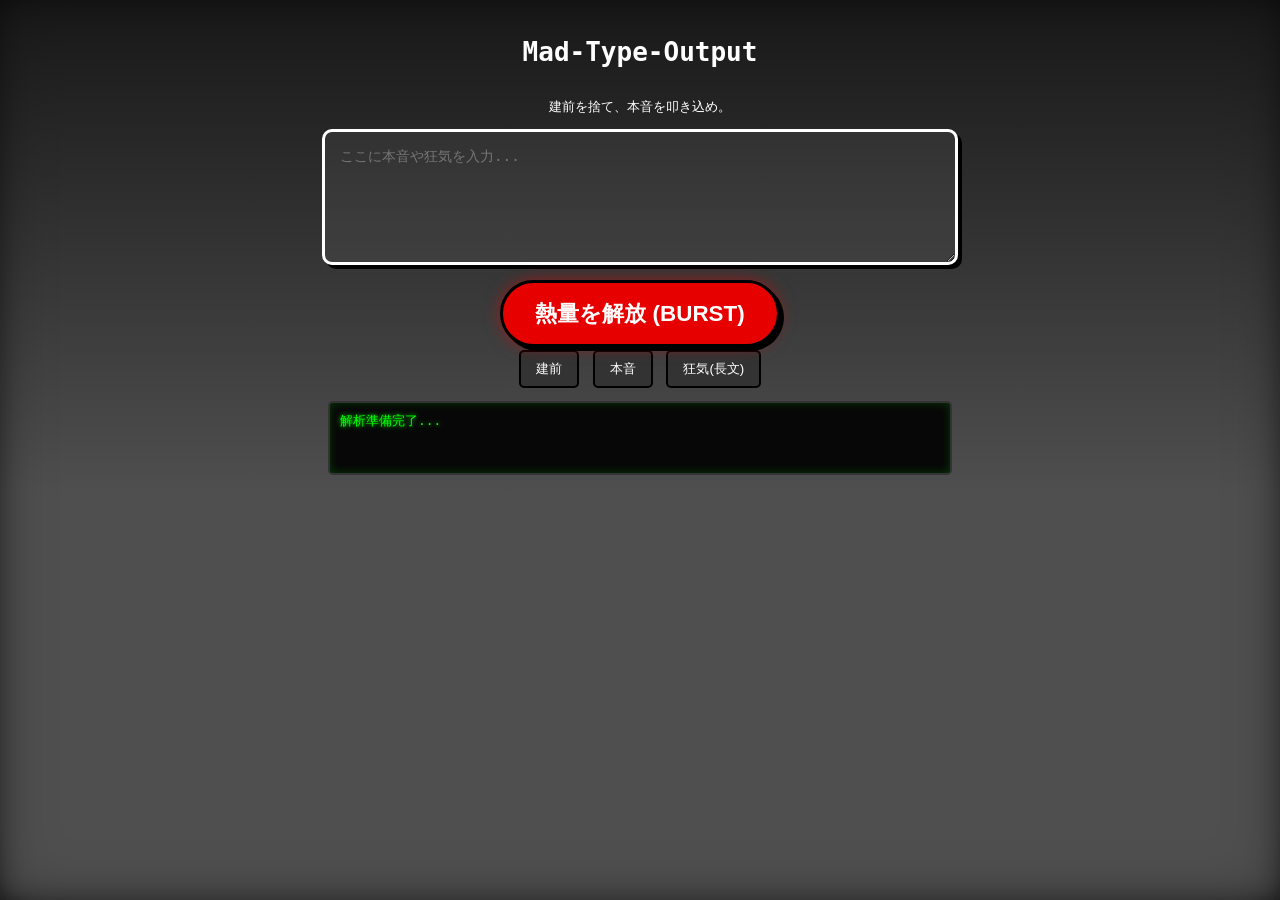
<file: index.html>
<!DOCTYPE html>
<html lang="ja">
<head>
    <meta charset="UTF-8">
    <meta name="viewport" content="width=device-width, initial-scale=1.0">
    <link rel="stylesheet" href="style.css">
    <title>Mad-Type-Output (Anime Ed.)</title>
</head>
<body>
    <canvas id="canvas"></canvas>
    <div id="ui">
        <h1>Mad-Type-Output</h1>
        <p class="subtitle">建前を捨て、本音を叩き込め。</p>
        <textarea id="input" placeholder="ここに本音や狂気を入力..."></textarea>
        
        <button id="burstBtn" onclick="runBurst()">熱量を解放 (BURST)</button>
        <div id="sample-group">
            <button class="sample-btn" onclick="setSample('建前')">建前</button>
            <button class="sample-btn" onclick="setSample('本音')">本音</button>
            <button class="sample-btn" onclick="setSample('狂気')">狂気(長文)</button>
        </div>

        <div id="log">解析準備完了...</div>
    </div>
    <script src="script.js"></script>
</body>
</html>
</file>
<file: style.css>
body { 
    margin: 0; 
    background: #0a0a0a; 
    color: #fff; 
    font-family: monospace; 
    overflow: hidden; 
    transition: background-color 0.1s; 
}

/* --- 画面揺らし・閃光アニメーション (CSSのみで制御) --- */
@keyframes screen-shake {
    0% { transform: translate(0, 0); }
    25% { transform: translate(6px, 6px) rotate(0.5deg); }
    50% { transform: translate(-6px, -6px) rotate(-0.5deg); }
    75% { transform: translate(6px, -6px) rotate(0.5deg); }
    100% { transform: translate(0, 0); }
}

/* ボタンが押されている間、画面全体を揺らして白く光らせる */
body:has(#burstBtn:active) {
    animation: screen-shake 0.1s infinite;
    background-color: #330000; /* わずかに赤白く光る */
}

/* ボタンが押されている間、キャンバスの輝きを爆発させる */
body:has(#burstBtn:active) #canvas {
    animation: screen-shake 0.1s infinite;
    filter: brightness(2.5) blur(1px) drop-shadow(0 0 30px #fff);
}

/* 閃光アニメーション（既存のJS連携用） */
.flash { animation: flash-animation 0.3s ease-out; }
@keyframes flash-animation {
    0% { background-color: #fff; }
    100% { background-color: #0a0a0a; }
}

#canvas { 
    position: absolute; top:0; left:0; width:100vw; height:100vh; pointer-events: none;
    /* 粒子の発光を強化 */
    filter: drop-shadow(0 0 15px rgba(255, 255, 255, 1)) drop-shadow(0 0 30px rgba(255, 255, 255, 0.8));
}

#ui { 
    position: relative; 
    z-index: 10; 
    display: flex; 
    flex-direction: column; 
    align-items: center; 
    padding: 20px; 
    background: linear-gradient(to bottom, rgba(10,10,10,0.8), transparent); 
}

textarea { 
    width: 80%; 
    max-width: 600px; 
    height: 100px; 
    background: rgba(255,255,255,0.05); 
    color: #fff; 
    border: 3px solid #fff; 
    padding: 15px; 
    font-size: 1.1em; 
    margin-bottom: 15px; 
    border-radius: 10px; 
    box-shadow: 4px 4px 0 #000; 
    transition: 0.3s;
}

textarea:focus {
    background: rgba(255,255,255,0.1);
    box-shadow: 0 0 20px rgba(255,255,255,0.2);
    outline: none;
}

/* --- 輝きを強調したボタン --- */
#burstBtn { 
    width: 280px; 
    padding: 15px; 
    font-size: 1.4rem; 
    font-weight: bold; 
    background: #e60000; 
    color: white; 
    border: 3px solid #000; 
    border-radius: 50px; 
    cursor: pointer; 
    transition: 0.2s; 
    box-shadow: 4px 4px 0 #000, 0 0 15px rgba(230, 0, 0, 0.5);
    position: relative;
}

#burstBtn:hover { 
    transform: scale(1.05) translateY(-2px); 
    background: #ff1a1a;
    box-shadow: 0 0 30px rgba(255, 50, 50, 0.8), inset 0 0 15px rgba(255, 255, 255, 0.4); 
}

#burstBtn:active {
    transform: scale(0.92);
    background: #fff;
    color: #e60000;
    box-shadow: 0 0 60px #fff, 0 0 120px #ff1a1a;
    transition: 0.05s;
}

.sample-btn { 
    padding: 8px 15px; 
    cursor: pointer; 
    background: #333; 
    color: #fff; 
    border: 2px solid #000; 
    margin: 3px; 
    border-radius: 5px; 
    transition: 0.2s;
}

.sample-btn:hover { 
    background: #fff; 
    color: #000; 
    box-shadow: 0 0 15px #fff; 
}

#log { 
    color: #0f0; 
    width: 80%; 
    max-width: 600px; 
    height: 50px; 
    border: 2px solid #333; 
    padding: 10px; 
    background: rgba(0,0,0,0.9); 
    margin-top: 10px; 
    font-size: 0.8rem; 
    border-radius: 5px; 
    text-shadow: 0 0 5px #0f0; 
    box-shadow: inset 0 0 10px rgba(0,255,0,0.2);
}
</file>
